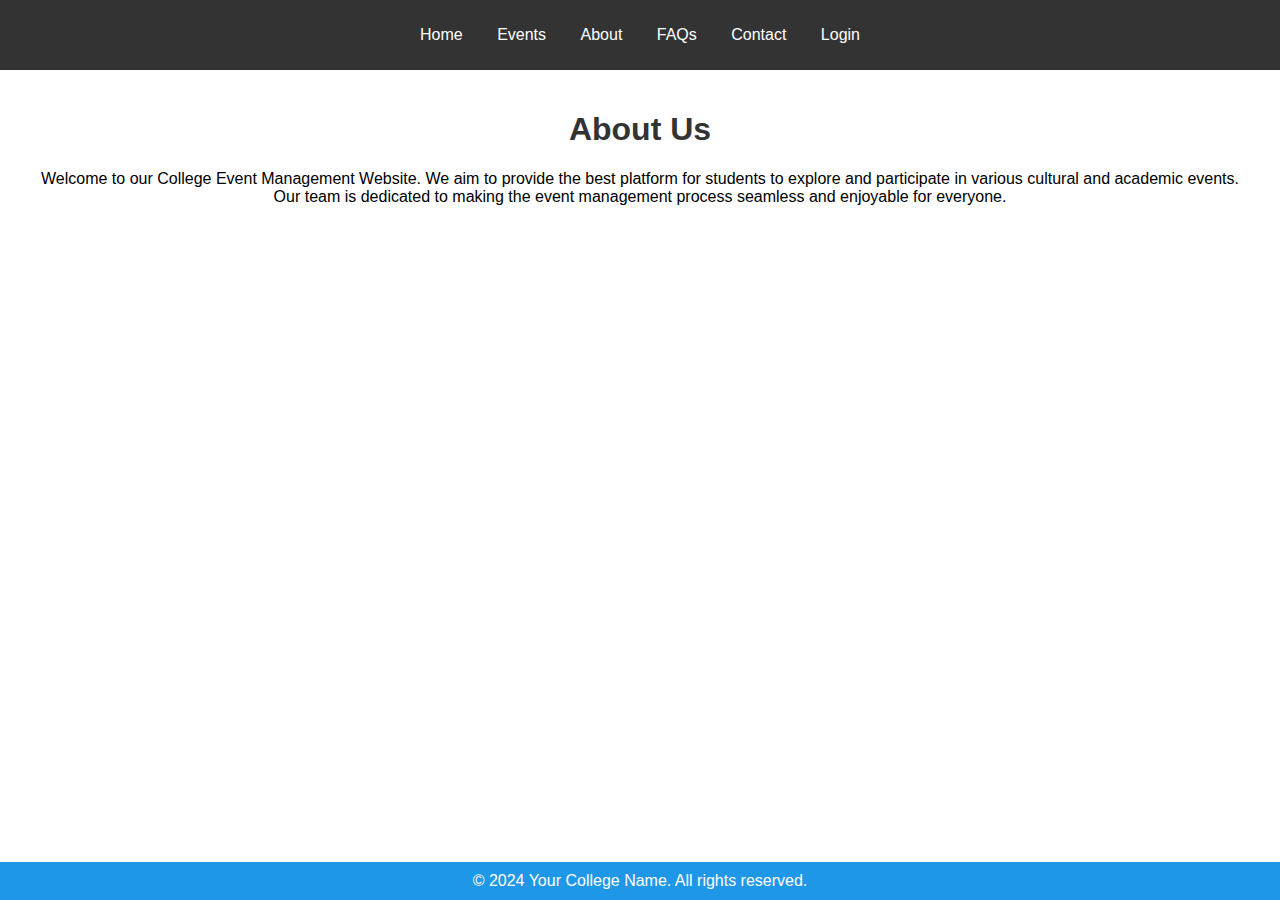
<file: about.html>
<!-- about.html -->
<!DOCTYPE html>
<html lang="en">
<head>
  <meta charset="UTF-8">
  <meta name="viewport" content="width=device-width, initial-scale=1.0">
  <title>About Us</title>
  <link rel="stylesheet" href="styles.css">
</head>
<body>
  <header>
    <nav>
      <ul>
        <li><a href="index.html">Home</a></li>
        <li><a href="events.html">Events</a></li>
        <li><a href="about.html">About</a></li>
        <li><a href="faqs.html">FAQs</a></li>
        <li><a href="contact.html">Contact</a></li>
        <li><a href="login.html">Login</a></li>
      </ul>
    </nav>
  </header>

  <main>
    <h1>About Us</h1>
    <p>Welcome to our College Event Management Website. We aim to provide the best platform for students to explore and participate in various cultural and academic events.</p>
    <p>Our team is dedicated to making the event management process seamless and enjoyable for everyone.</p>
  </main>

  <footer>
    <p>&copy; 2024 Your College Name. All rights reserved.</p>
  </footer>

</body>
</html>
</file>
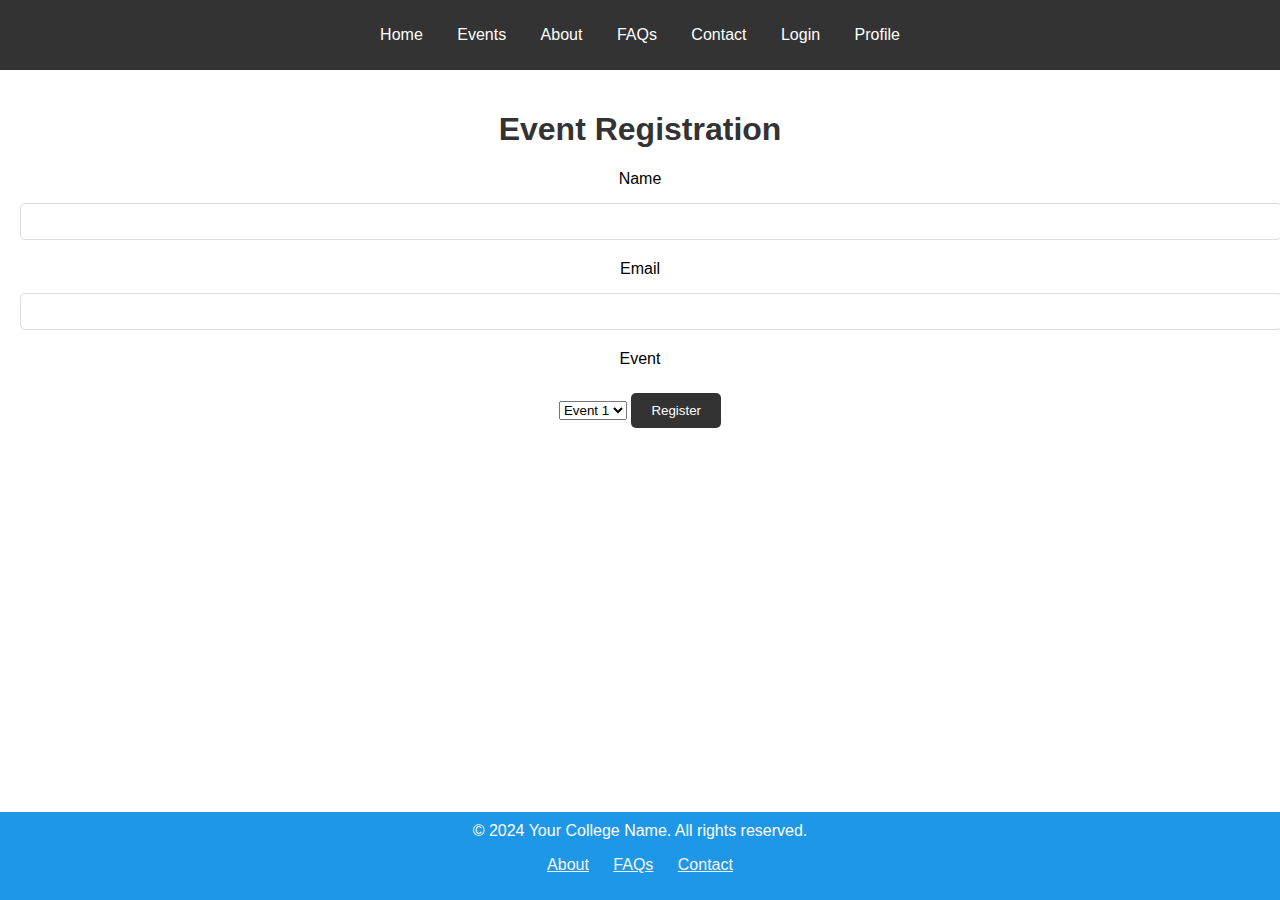
<file: eventregister.html>
<!-- event-registration.html -->
<!DOCTYPE html>
<html lang="en">
<head>
  <meta charset="UTF-8">
  <meta name="viewport" content="width=device-width, initial-scale=1.0">
  <title>Event Registration</title>
  <link rel="stylesheet" href="styles.css">
</head>
<body>
  <!-- Include the navigation bar -->
  <header>
    <nav>
      <ul>
        <li><a href="index.html">Home</a></li>
        <li><a href="events.html">Events</a></li>
        <li><a href="about.html">About</a></li>
        <li><a href="faqs.html">FAQs</a></li>
        <li><a href="contact.html">Contact</a></li>
        <li><a href="login.html">Login</a></li>
        <li><a href="profile.html">Profile</a></li>
      </ul>
    </nav>
  </header>

  <main>
    <h1>Event Registration</h1>
    <form id="registration-form">
      <label for="name">Name</label>
      <input type="text" id="name" name="name" required>

      <label for="email">Email</label>
      <input type="email" id="email" name="email" required>

      <label for="event">Event</label>
      <select id="event" name="event" required>
        <option value="event1">Event 1</option>
        <option value="event2">Event 2</option>
        <option value="event3">Event 3</option>
      </select>

      <button type="submit">Register</button>
    </form>
  </main>

  <!-- Include the footer -->
  <footer>
    <p>&copy; 2024 Your College Name. All rights reserved.</p>
    <ul>
      <li><a href="about.html">About</a></li>
      <li><a href="faqs.html">FAQs</a></li>
      <li><a href="contact.html">Contact</a></li>
    </ul>
  </footer>
</body>
</html>
</file>
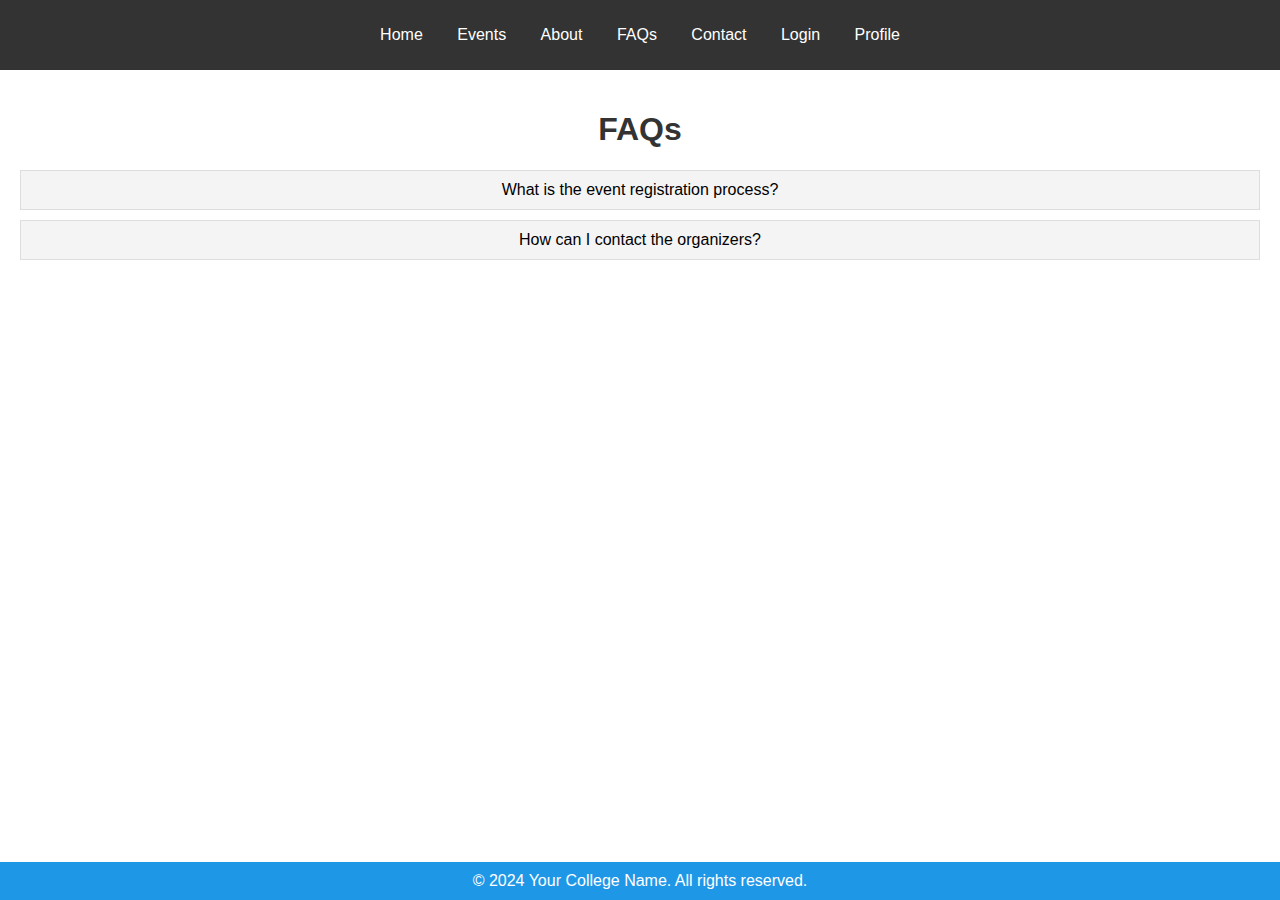
<file: faqs.html>
<!-- faqs.html -->
<!DOCTYPE html>
<html lang="en">
<head>
  <meta charset="UTF-8">
  <meta name="viewport" content="width=device-width, initial-scale=1.0">
  <title>FAQs</title>
  <link rel="stylesheet" href="styles.css">
</head>
<body>
  <!-- Include the navigation bar -->
  <header>
    <nav>
      <ul>
        <li><a href="index.html">Home</a></li>
        <li><a href="events.html">Events</a></li>
        <li><a href="about.html">About</a></li>
        <li><a href="faqs.html">FAQs</a></li>
        <li><a href="contact.html">Contact</a></li>
        <li><a href="login.html">Login</a></li>
        <li><a href="profile.html">Profile</a></li>
      </ul>
    </nav>
  </header>

  <main>
    <h1>FAQs</h1>
    <div class="faq">
      <div class="faq-question">What is the event registration process?</div>
      <div class="faq-answer">You can register for events by going to the event registration page and filling out the form.</div>
    </div>
    <div class="faq">
      <div class="faq-question">How can I contact the organizers?</div>
      <div class="faq-answer">You can contact the organizers using the contact form on the contact page.</div>
    </div>
  </main>

  <!-- Include the footer -->
  <footer>
    <p>&copy; 2024 Your College Name. All rights reserved.</p>
  </footer>

  <script>
    document.querySelectorAll('.faq-question').forEach(function(question) {
      question.addEventListener('click', function() {
        this.nextElementSibling.classList.toggle('visible');
      });
    });
  </script>

  <style>
    .faq {
      margin: 10px 0;
    }
    .faq-answer {
      display: none;
      margin-block-start: 10px;
    }
    .faq-answer.visible {
      display: block;
    }
  </style>
</body>
</html>
</file>
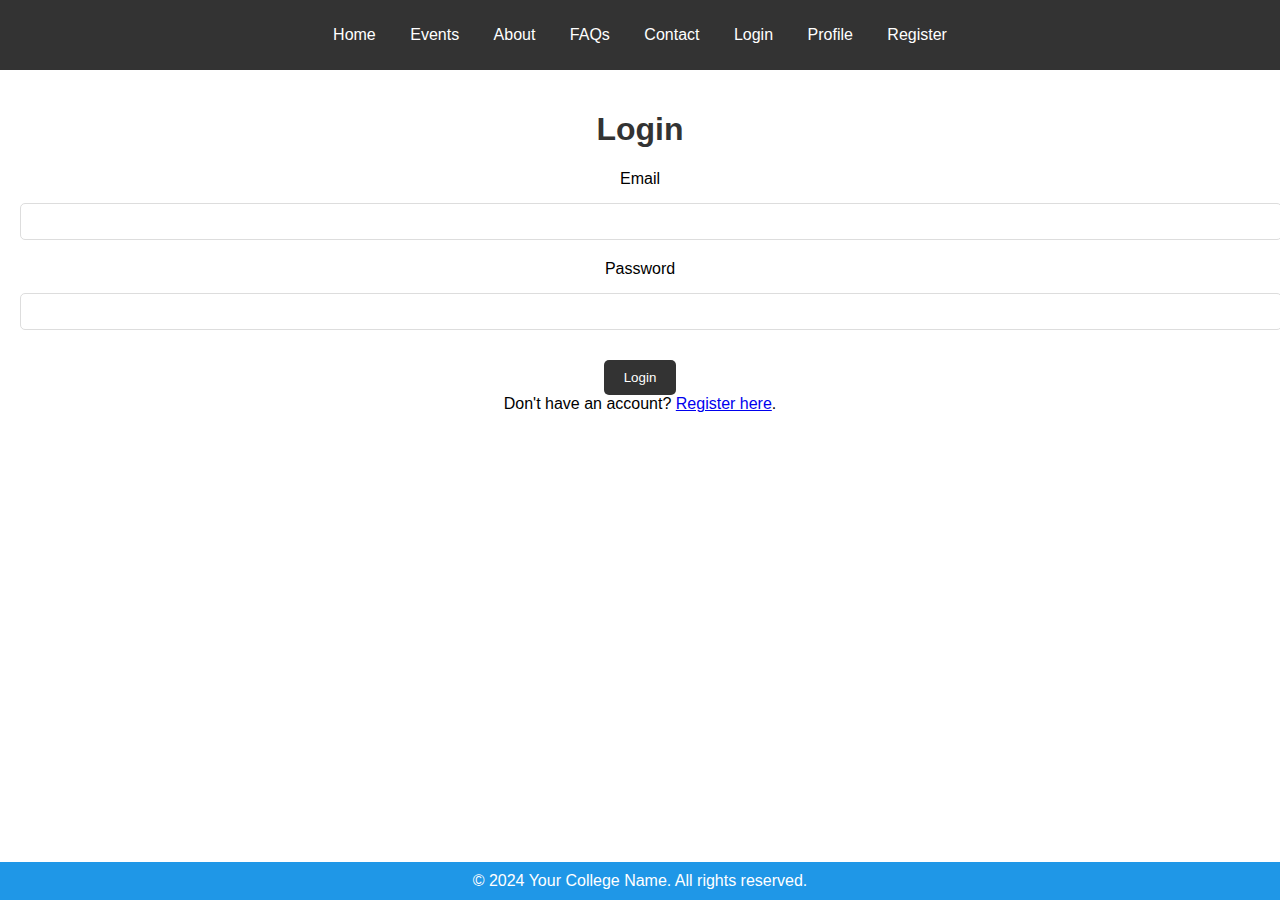
<file: login.html>
<!DOCTYPE html>
<html lang="en">
<head>
  <meta charset="UTF-8">
  <meta name="viewport" content="width=device-width, initial-scale=1.0">
  <title>Login</title>
  <link rel="stylesheet" href="styles.css">
  <script src="firebase.js"></script>
</head>
<body>
  <header>
    <nav>
      <ul>
        <li><a href="index.html">Home</a></li>
        <li><a href="events.html">Events</a></li>
        <li><a href="about.html">About</a></li>
        <li><a href="faqs.html">FAQs</a></li>
        <li><a href="contact.html">Contact</a></li>
        <li><a href="login.html">Login</a></li>
        <li><a href="profile.html">Profile</a></li>
        <li><a href="register.html">Register</a></li>
      </ul>
    </nav>
  </header>

  <main>
    <h1>Login</h1>
    <form id="login-form">
      <label for="email">Email</label>
      <input type="email" id="email" name="email" required>

      <label for="password">Password</label>
      <input type="password" id="password" name="password" required>

      <button id="signIn">Login</button>
    </form>
    <p>Don't have an account? <a href="register.html">Register here</a>.</p>
  </main>
  <div id="login-message"></div>

  <footer>
    <p>&copy; 2024 Your College Name. All rights reserved.</p>
  </footer>

  <script>
    document.getElementById('login-form').addEventListener('submit', async function(event) {
        event.preventDefault();

        const username = document.getElementById('username').value;
        const password = document.getElementById('password').value;

        const response = await fetch('users/login', {
            method: 'POST',
            headers: {
                'Content-Type': 'application/json'
            },
            body: JSON.stringify({ username, password })
        });

        console.log(response);
    });
</script>
  <!-- <script src="https://cdn.jsdelivr.net/npm/axios/dist/axios.min.js"></script>
  <script>
    document.getElementById('login-form').addEventListener('submit', function(event) {
      event.preventDefault();

      const username = document.getElementById('username').value;
      const password = document.getElementById('password').value;

      axios.post('http://localhost:3000/login', { username, password })
        .then(response => {
          // Handle successful login
          document.getElementById('login-message').innerText = 'Logged in successfully! Redirecting to profile...';
          setTimeout(() => {
            window.location.href = '/profile'; // Redirect to profile page
          }, 2000); // Redirect after 2 seconds (adjust as needed)
        })
        .catch(error => {
          // Handle login error
          document.getElementById('login-message').innerText = 'Login failed. Please try again.';
          console.error('Error logging in:', error);
        });
    });
  </script> -->
</body>
</html>
</file>
<file: styles.css>
h2 {
    font-family: Arial, sans-serif;
    text-align: center;
    margin: 0;
    padding: 0;
  }

  p {
    font-family: Arial, sans-serif;
    text-align: center;
    margin: 0;
    padding: 0;
  }


  h1 {
    color: #333;
  }

  /* styles.css */

body {
  font-family: Arial, sans-serif;
  margin: 0;
  padding: 0;
  box-sizing: border-box;
}

header {
  background-color: #333;
  color: #fff;
  padding: 10px 0;
}

nav ul {
  list-style-type: none;
  padding: 0;
  text-align: center;
}

nav ul li {
  display: inline;
  margin: 0 15px;
}

nav ul li a {
  color: #fff;
  text-decoration: none;
}

main {
  padding: 20px;
  text-align: center;
}


.faq {
  margin: 20px 0;
}

.faq-question {
  cursor: pointer;
  background-color: #f4f4f4;
  padding: 10px;
  border: 1px solid #ddd;
}

.faq-answer {
  display: none;
  padding: 10px;
  border: 1px solid #ddd;
  border-block-start: none;
}

.form {
  max-inline-size: 600px;
  margin: 0 auto;
}

label {
  display: block;
  margin: 10px 0 5px;
}

input, textarea {
  inline-size: 100%;
  padding: 10px;
  margin: 10px 0;
  border: 1px solid #ddd;
  border-radius: 5px;
}

button {
  padding: 10px 20px;
  background-color: #333;
  color: #fff;
  border: none;
  border-radius: 5px;
  cursor: pointer;
}

button:hover {
  background-color: #555;
}

/* styles.css */

/* General styles */
body {
  font-family: Arial, sans-serif;
  margin: 0;
  padding: 0;
  box-sizing: border-box;
}

header {
  background-color: #333;
  color: #fff;
  padding: 10px 0;
}

nav ul {
  list-style-type: none;
  padding: 0;
  text-align: center;
}

nav ul li {
  display: inline;
  margin: 0 15px;
}

nav ul li a {
  color: #fff;
  text-decoration: none;
}

main {
  padding: 20px;
  text-align: center;
}

/* styles.css */
body {
  display: flex;
  flex-direction: column;
  min-block-size: 100vh; /* Ensure the body takes the full viewport height */
  margin: 0;
}

main {
  flex: 1; /* Take up remaining space to push footer to bottom */
}

footer {
  background-color: #1f97e7; /* Customize as needed */
  padding: 10px 0; /* Customize padding as needed */
  text-align: center; /* Center-align text */
  color: #fff;
  text-align: center;
  padding: 10px 0;
  position: relative;
  inline-size: 100%;
  inset-block-end: 0;
}

footer ul {
  list-style: none;
  padding: 0;
}

footer ul li {
  display: inline;
  margin: 0 10px;
}

footer ul li a {
  text-decoration: style;
  color: whitesmoke;
}


#form {
  max-inline-size: 600px;
  margin: 0 auto;
  text-align: start;
}

label {
  display: block;
  margin: 10px 0 5px;
}

input {
  inline-size: 100%;
  padding: 10px;
  margin: 10px 0;
  border: 1px solid #ddd;
  border-radius: 5px;
}

button {
  padding: 10px 20px;
  background-color: #333;
  color: #fff;
  border: none;
  border-radius: 5px;
  cursor: pointer;
  margin-block-start: 20px;
}

button:hover {
  background-color: #555;
}

#back-button {
  background-color: #007BFF;
  color: white;
  padding: 10px 20px;
  border: none;
  border-radius: 5px;
  text-align: center;
  font-size: 16px;
  cursor: pointer;
  transition: background-color 0.3s ease;
}

#back-button:hover {
  background-color: #0056b3;
}

/* styles.css */
.image-container {
  max-inline-size: 100%; /* Ensures image does not exceed container width */
  overflow: hidden; /* Hides any overflow beyond container */
}

.image-container img {
  display: block; /* Ensures image is displayed as a block element */
  max-inline-size: 100%; /* Limits image width to its container */
  block-size: auto; /* Allows image height to adjust proportionally */
  margin: 0 auto; /* Centers the image horizontally */
}
</file>
